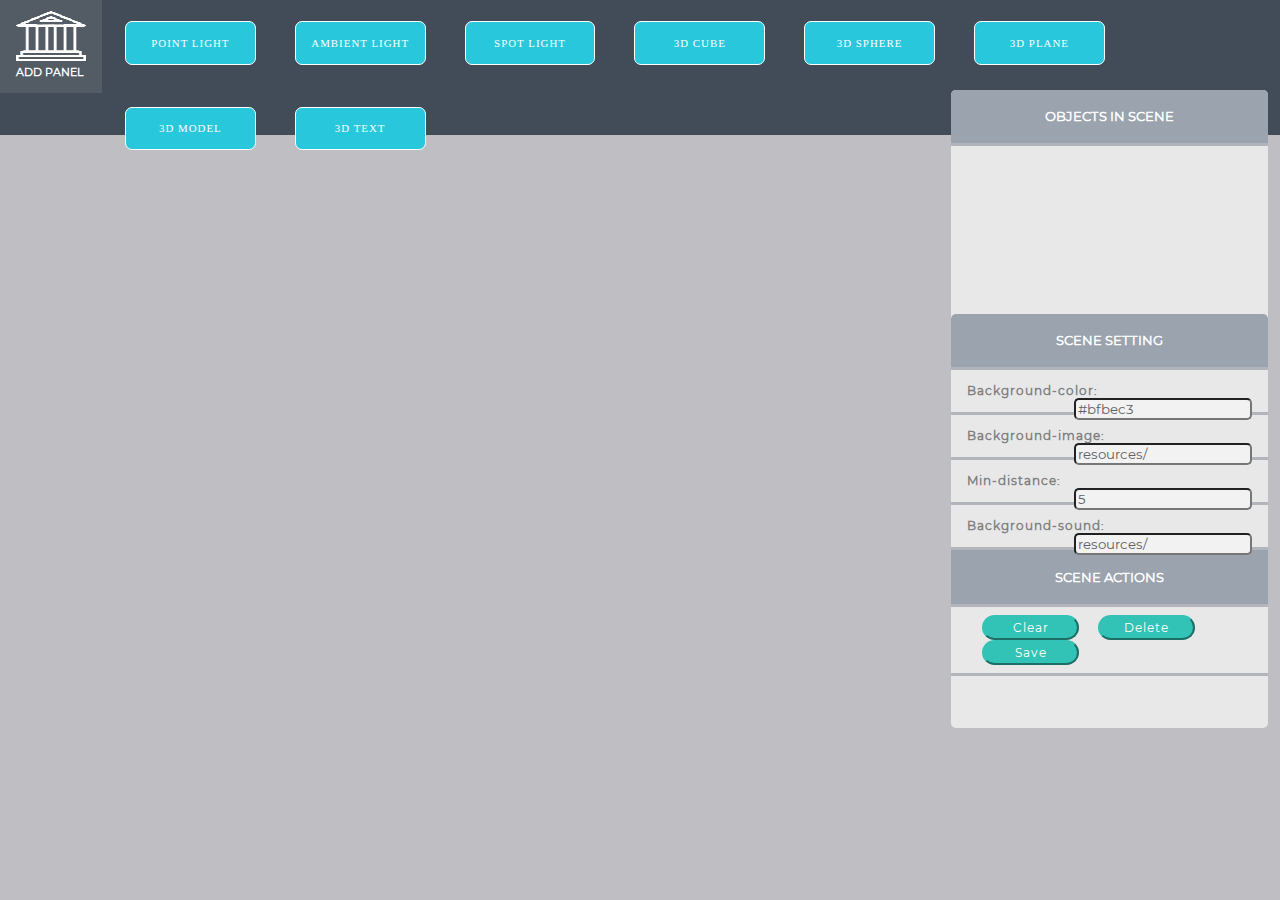
<file: src/main/webapp/WEB-INF/scene-editor.html>
<!DOCTYPE html>
<html lang="en">
<html xmlns:th="http://www.thymeleaf.org" xmlns: lang="ru">

<head>
    <meta charset="UTF-8">
    <title>Scene-Editor</title>
    <link rel="stylesheet" href="../resources/css/smc-style.css">
    <script src="../resources/js/lib/three.js"></script>
    <script src="../resources/js/lib/dat.gui.js"></script>
    <script src="../resources/js/main-scriptP.js" type="module"></script>
</head>

<body>
<ul id="points" th:data="${id}" class="add-panel">
    <li id="firstAdd">
        <img id="image" src="../resources/css/mus-icon.png" height="50px" width="70px" class="add-point"/>
        <h3>ADD PANEL</h3>
    </li>
    <li class="add-point">
        <button class="add-button" id="point-light">Point Light</button>
    </li>
    <li class="add-point">
        <button class="add-button" id="ambient-light">Ambient Light</button>
    </li>
    <li class="add-point">
        <button class="add-button" id="spot-light">Spot Light</button>
    </li>
    <li class="add-point">
        <button class="add-button" id="3D-cube">3D Cube</button>
    </li>
    <li class="add-point">
        <button class="add-button" id="3D-sphere">3D Sphere</button>
    </li>
    <li class="add-point">
        <button class="add-button" id="3D-plane">3D Plane</button>
    </li>
    <li class="add-point">
        <button class="add-button" id="3D-model">3D Model</button>
    </li>
    <li class="add-point">
        <button class="add-button" id="3D-text">3D Text</button>
    </li>
</ul>

<ul id="objects" th:data="${name}" class="objects-panel">
    <li id="objects-first" class="object-point">
        <h2>
            OBJECTS IN SCENE
        </h2>
    </li>
</ul>

<ul id="settings" class="scene-panel">
    <li id="scene-first" class="object-point">
        <h2>
            SCENE SETTING
        </h2>
    </li>
    <li class="object-point">
        <h4>Background-color:
            <input type="text" value="#bfbec3"/>
        </h4>
    </li>
    <li class="object-point">
        <h4>Background-image:
            <input type="text" value="resources/"/>
        </h4>
    </li>
    <li class="object-point">
        <h4>Min-distance:
            <input type="text" value="5"/>
        </h4>
    </li>
    <li class="object-point">
        <h4>Background-sound:
            <input type="text" value="resources/"/>
        </h4>
    </li>
    <li id="settings-first" class="object-point">
        <h2>
            SCENE ACTIONS
        </h2>
    </li>
    <li class="object-point">
        <button id="newScene" th:data="${settings}" class="action-button" onmouseover="this.style.backgroundColor='#37d4c6';" onmouseout="this.style.backgroundColor='#32c3b6';" style="margin-left:15px;background-color: #32c3b6;color: rgb(255, 255, 255);font-size: 12px;font-family: Montserrat-Regular;font-weight:200;letter-spacing: 1px;border-radius:20px;border-color:#32c3b6;height:25px;width:97px;">
            Clear
        </button>
        <button id="deleteScene" class="action-button" onmouseover="this.style.backgroundColor='#37d4c6';" onmouseout="this.style.backgroundColor='#32c3b6';" style="margin-left:15px;background-color: #32c3b6;color: rgb(255, 255, 255);font-size: 12px;font-family: Montserrat-Regular;font-weight:200;letter-spacing: 1px;border-radius:20px;border-color:#32c3b6;height:25px;width:97px;">
            Delete
        </button>
        <button id="saveScene" th:data="${title}" class="action-button" onmouseover="this.style.backgroundColor='#37d4c6';" onmouseout="this.style.backgroundColor='#32c3b6';" style="margin-left:15px;background-color: #32c3b6;color: rgb(255, 255, 255);font-size: 12px;font-family: Montserrat-Regular;font-weight:200;letter-spacing: 1px;border-radius:20px;border-color:#32c3b6;height:25px;width:97px;">
            Save
        </button>
    </li>
</ul>

<div class="container"></div>


</body>
</html>
</file>
<file: src/main/webapp/resources/css/smc-style.css>
html, body {
    margin: 0;
    padding: 0;
}

:root{
    --index: calc(0.5vw + 0.5vh);
}

.add-panel {
    position: fixed;
    top: 0;
    width: 100%;
    list-style-type: none;
    text-align: center;
    margin: 0;
    padding: 0;
    max-height: 15%;
    background-color: #424c58;
}
.add-point {
    float: left;
    display: block;
    text-align: center;
    padding: 21px 16px;
    text-decoration: none;
}

#image{
    padding-top: calc(var(--index)*1);
    padding-bottom: 32px;
}

.add-point li a:hover {
    background-color: #111;
}

#firstAdd{
    background-color: #535c65;
    float: left;
    display: block;
    text-align: center;
    text-decoration: none;
}

@font-face{
    font-family: "Montserrat-Regular";
    src: url("Montserrat-Regular.ttf") format("truetype");
    font-style: normal;
    font-weight: normal;
}


.add-button{
    margin-left: 7px;
    background: #28c7dc;
    width:calc(var(--index)*12);
    display:block;
    height:calc(var(--index)*4);
    border-radius:7px;
    font-family: Helv;
    border: 1px solid #ffffff;
    font-size: calc(var(--index));
    color: #ffffff;
    text-transform:uppercase;
    text-align:center;
    opacity:1;
    letter-spacing: 1px;
}
.add-button:hover{
    width:calc(var(--index)*12);
    height:calc(var(--index)*4);
    padding-top:3px;
    border:3px solid #2fddf6;
    opacity:1;
    letter-spacing: 2px;
    -webkit-transition: all 300ms cubic-bezier(0.250, 0.250, 0.750, 0.750);
    -moz-transition: all 300ms cubic-bezier(0.250, 0.250, 0.750, 0.750);
    -o-transition: all 300ms cubic-bezier(0.250, 0.250, 0.750, 0.750);
    transition: all 300ms cubic-bezier(0.250, 0.250, 0.750, 0.750);
}

h3{
    position: absolute;
    padding-top: calc(var(--index)*6);
    padding-left: calc(var(--index)*1.5);
    margin: 0;
    font-family: Montserrat-Regular;
    font-size: calc(var(--index));
    color: #ffffff;
}
h2{
    font-family: Montserrat-Regular;
    font-size: calc(var(--index)*1.2);
    color: #ffffff;
    text-align:center;
}

#scene-first{
    background-color: #9ba3ae;
}

#objects-first{
    background-color: #9ba3ae;
}

#settings-first{
    background-color: #9ba3ae;
}

.container {
    width: 100%;
    height: 100vh;
    overflow: hidden;
}

.objects-panel {
    position: fixed;
    float:left;
    margin-top: 7%;
    margin-left: 74.3%;
    padding: 0;
    list-style-type: none;
    width: 24.75%;
    max-width: 24.75%;
    height: 35%;
    max-height: 35%;
    overflow: auto;
    border-radius: 5px;
    background-color: #e8e8e8;
}

.object-point {
    display: block;
    border-bottom: 3px solid #b2b5bc;
    color: #000;
    padding: 8px 16px;
    text-decoration: none;
}

.object-point a:hover {
    background-color: #555;
    color: white;
}
.object-action{

}

.object-action:hover{
    background: #86c232;
}

.scene-panel{
    position: fixed;
    float:left;
    margin-top: 24.5%;
    margin-left: 74.3%;
    padding: 0;
    list-style-type: none;
    width: 24.75%;
    max-width: 24.75%;
    height: 46%;
    max-height: 46%;
    overflow: auto;
    border-radius: 5px;
    background-color: #e8e8e8;
}
input{
    color: #5c6063;
    margin-left: 15px;
    font-family: Montserrat-Regular;
    border-radius: 5px;
    float: right;
    width: 170px;
    background-color: #f2f2f2;
}
h4{
    margin-top: 5px;
    padding-bottom: 5px;
    height: 0px;
    font-family: Montserrat-Regular;
    font-size: 12px;
    color: #7f8082;
    letter-spacing: 1px;
}
h5{
    white-space: nowrap;
    font-family: Montserrat-Regular;
    display: inline;
    width: 15px;
    height: 15px;
    color: #4f5458;
    font-size: 15px;
}

.action-button{

}
* {
    scrollbar-width: thin;
    scrollbar-color: #ffffff #9ca2ae;
}

*::-webkit-scrollbar {
    height: 7px;
    width: 7px;
}
*::-webkit-scrollbar-track {
    background: #e8e8e8;
}
*::-webkit-scrollbar-thumb {
    background-color: #9ca2ae;
    border-radius: 3px;
    border-: 1px solid #9ca2ae;
}












@media only screen and (max-width: 600px) {
    #event-box {
        padding: 20px 0;
    }
}

.dg.main .close-button{-webkit-transition:opacity .1s linear;-o-transition:opacity .1s linear;-moz-transition:opacity .1s linear;transition:opacity .1s linear;border:0;line-height:19px;height:20px;cursor:pointer;text-align:center;background-color: #1240ab
}/*отвечает за фон кнопки открыть/закрыть*/
.dg.main .close-button:hover{background-color: #1c4d6e
}/*отвечает за цвет закрыть/открыть когда нажимают*/
.dg.a{float:right;margin-top:15%;pxoverflow-y:visible}
/*отвечает за позицию окна*/
.dg{color: #ffffff;font:11px 'Lucida Grande', sans-serif;text-shadow:0 -1px 0 #fafafa
}/*отвечает за цвет текста параметров и кнопки клос опен*/
.dg li:not(.folder){background: #adc0ec;border-bottom:1px solid #000000
}/*отвечает за фон основного блока*/
.dg .cr.number{border-left:3px solid #02184c /*Боковая панель цвет*/
}
.dg .cr.number input[type=text]{color: #40d62f/*Отвечает за цвет вводимого значения пользователем*/
}
.dg .cr.string input[type=text]{color:#1ed36f}
.dg .c input[type=text]{background: #474b4f;outline:none}/*Отвечает за цвет Фона вводимого значения пользователем*/
.dg .c .slider{background: #ffffff;cursor:ew-resize}/*Отвечает за фон ползунка когда не трогают*/
.dg .c .slider-fg{background: #adc0ec;max-width:100%}/*Отвечает за цвет ползунка пока его не трогают*/
.dg .c .slider:hover{background: #adc0ec
} /*Отвечает за фон ползунка когда трогают*/
.dg .c .slider:hover .slider-fg{background: #2f4067
}/*Отвечает за цвет ползунка когда его не трогают*/
</file>
